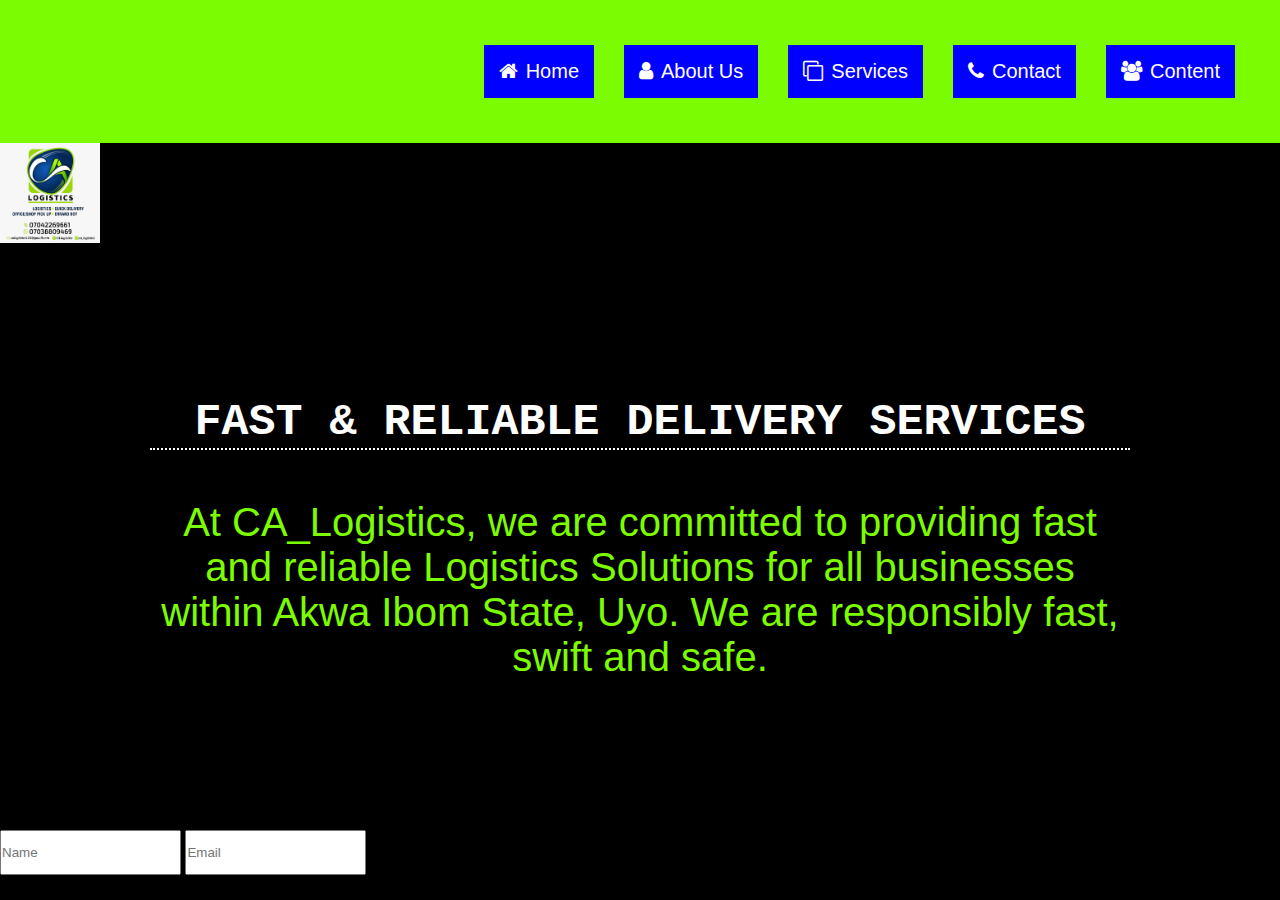
<file: index.html>
<!DOCTYPE html>
<html lang="en">
<head>
    <meta charset="UTF-8">
    <meta name="viewport" content="width=device-width, initial-scale=1.0">
    <link rel="stylesheet" href="main.css">
     <link rel="stylesheet" href="https://stackpath.bootstrapcdn.com/font-awesome/4.7.0/css/font-awesome.min.css">
    <title>CA_Logistics</title>
</head>
<body>
    
<div class="menu-bar">
    <ul>
        <li class="active"><a href="./index.html" ><i class="fa fa-home"></i>Home</a></li>
        
        <li><a href="./about.html" ><i class="fa fa-user"></i>About Us</a>
            <div class="sub-menu-1">
                <ul> 
                    <li><a href="./mission.html">Mission</a></li>
                    <li><a href="Vision.html">Vision</a></li>
                    <li><a href="Values.html">Values</a></li>
                </ul>
            </div>
        
        <li><a href="./services.html"><i class="fa fa-clone"></i>Services</a></li>
        
        <li><a href="./contact.html"><i class="fa fa-phone"></i>Contact</a></li>
        
        <li><a href="./content.html"><i class="fa fa-users"></i>Content</a></li>
    </ul>
</div>
  
<img src="IMG-2.jpg"  id="Logo" alt="CA_Logistics Logo" style="width:100px; height:100;">

<div id="banner"> 
   
<h1 id="title">FAST & RELIABLE DELIVERY SERVICES </h1> 
<p>At CA_Logistics, we are committed to providing fast and reliable Logistics Solutions for all businesses <strong>within Akwa Ibom State, Uyo.</strong>
We are responsibly fast, swift and safe.</p>

</div>     

  <form action="https://Ca_Logistics.org"> 
        <input type="text" placeholder="Name">
        <input type="text" placeholder="Email">
    </form>
</div>
    
</body>
</html>
</file>
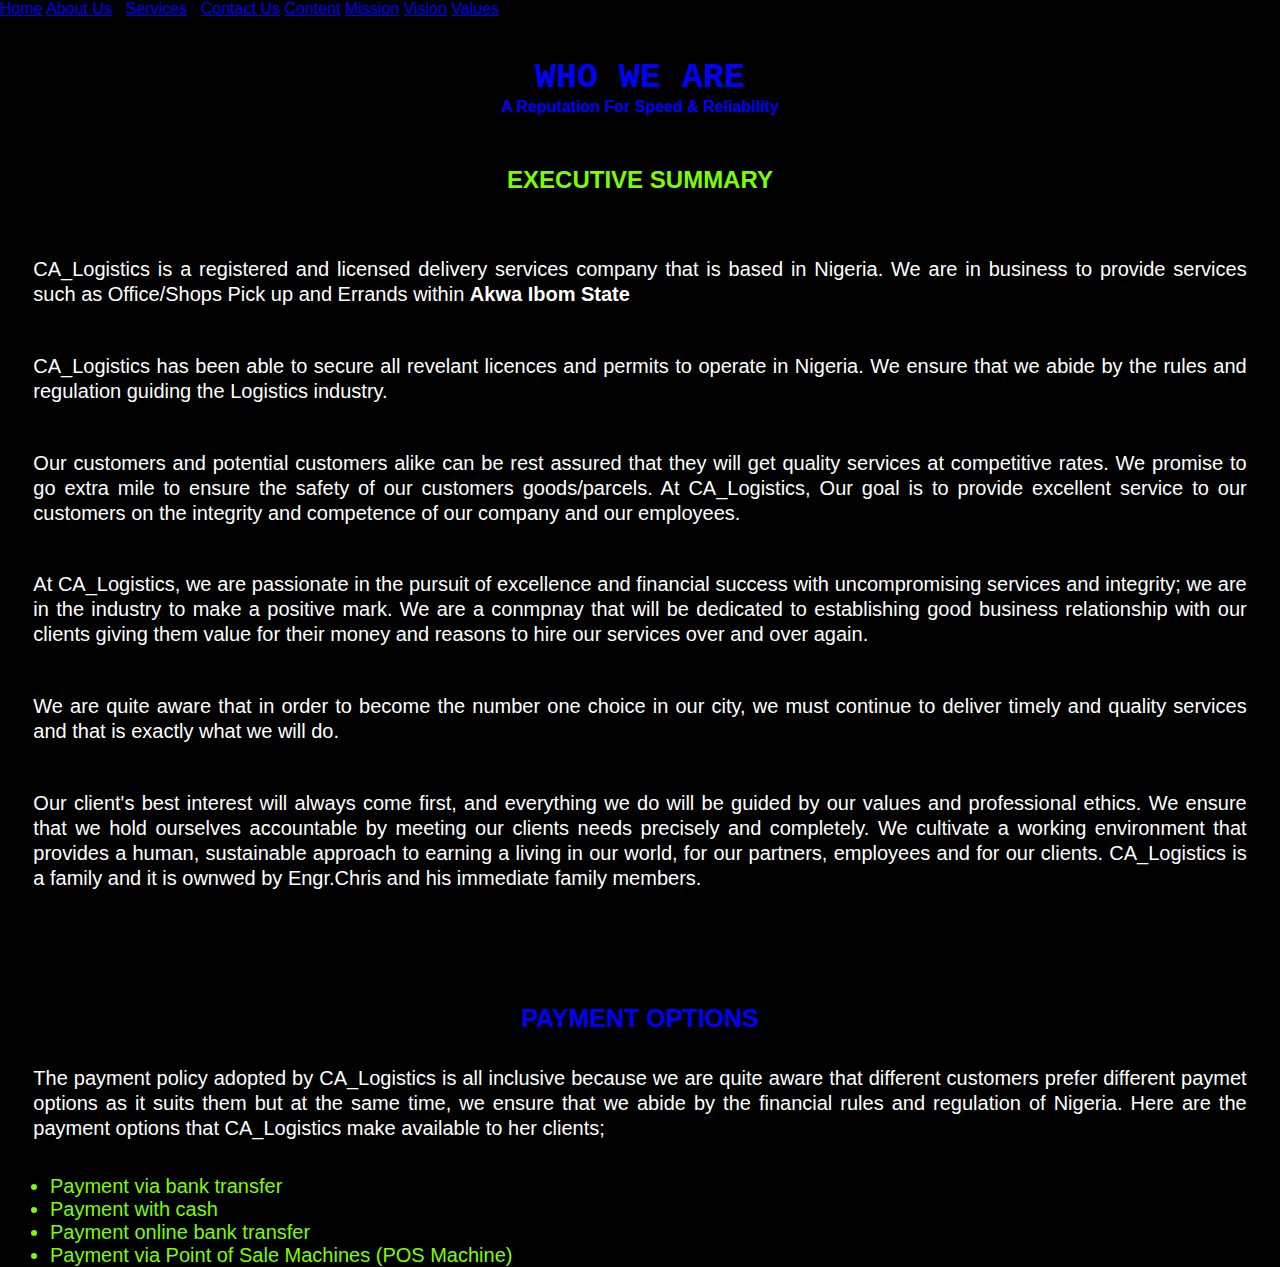
<file: About.html>
<!DOCTYPE html>
<html lang="en">
<head>
    <meta charset="UTF-8">
    <meta name="viewport" content="width=device-width, initial-scale=1.0">
    <title>About Us</title>
    <link rel="stylesheet" href="main.css">
</head>
<body>

    <a href="./index.html" >Home</a>
    <a href="./about.html" >About Us</a>>
    <a href="./services.html">Services</a>>
    <a href="./contact.html">Contact Us</a>
    <a href="./content.html" >Content</a>
    <a href="./mission.html" >Mission</a>
    <a href="./Vision.html" >Vision</a>
    <a href="./Values.html" >Values</a>


    
<div class="about-us">
<h1>WHO WE ARE</h1>
<h4 class="ABT">A Reputation For Speed & Reliability</h4>
<h2>EXECUTIVE SUMMARY<h2>
   
    <div class="indented">
    
 
    <p>CA_Logistics is a registered and licensed delivery services company that is based in Nigeria. We are in business to provide services such as Office/Shops Pick up and Errands within <strong>Akwa Ibom State</strong></p>
    
    <p>CA_Logistics has been able to secure all revelant licences and permits to operate in Nigeria. We ensure that we abide by the rules and regulation guiding the Logistics industry.</p>

    
    <p>Our customers and potential customers alike can be rest assured that they will get quality services at competitive rates. We promise to go extra mile to ensure the safety of our customers goods/parcels. At CA_Logistics, Our goal is to provide excellent service to our customers on the integrity and competence of our company and our employees.</hp>
    
    
    <p>At CA_Logistics, we are passionate in the pursuit of excellence and financial success with uncompromising services and integrity; we are in the industry to make a positive mark. We are a conmpnay that will be dedicated  to establishing good business relationship  with our clients giving them value for their money and reasons to hire our services over and over again.</p>
    
    
    <p>We are quite aware that in order to become the number one choice in our city, we must continue to deliver timely and quality services  and that is exactly what we will do.</p>
    
   
    <p>Our client's best interest will always come first, and everything we do will be guided by our values and professional ethics. We ensure that we hold ourselves accountable by meeting our clients needs precisely and completely. We cultivate a working environment that provides a human, sustainable approach to earning a living in our world, for our partners, employees and for our clients. CA_Logistics is a family and it is ownwed by Engr.Chris and his immediate family members.</p>

    </div>


    <h3>PAYMENT OPTIONS</h3>
    <p>The payment policy adopted by CA_Logistics is all inclusive because we are quite aware that different customers prefer different paymet options as it suits them but at the same time, we ensure that we abide by the financial rules and regulation of Nigeria.
    Here are the payment options that CA_Logistics make available to her clients;</p>
    <div>
    <ul class="p-list">
        <li>Payment via bank transfer</li>
        <li>Payment with cash</li>
        <li>Payment online bank transfer</li>
        <li>Payment via Point of Sale Machines (POS Machine)</li>
    </ul>
    </div>
</div>
</div>
    
</body>
</html>
</file>
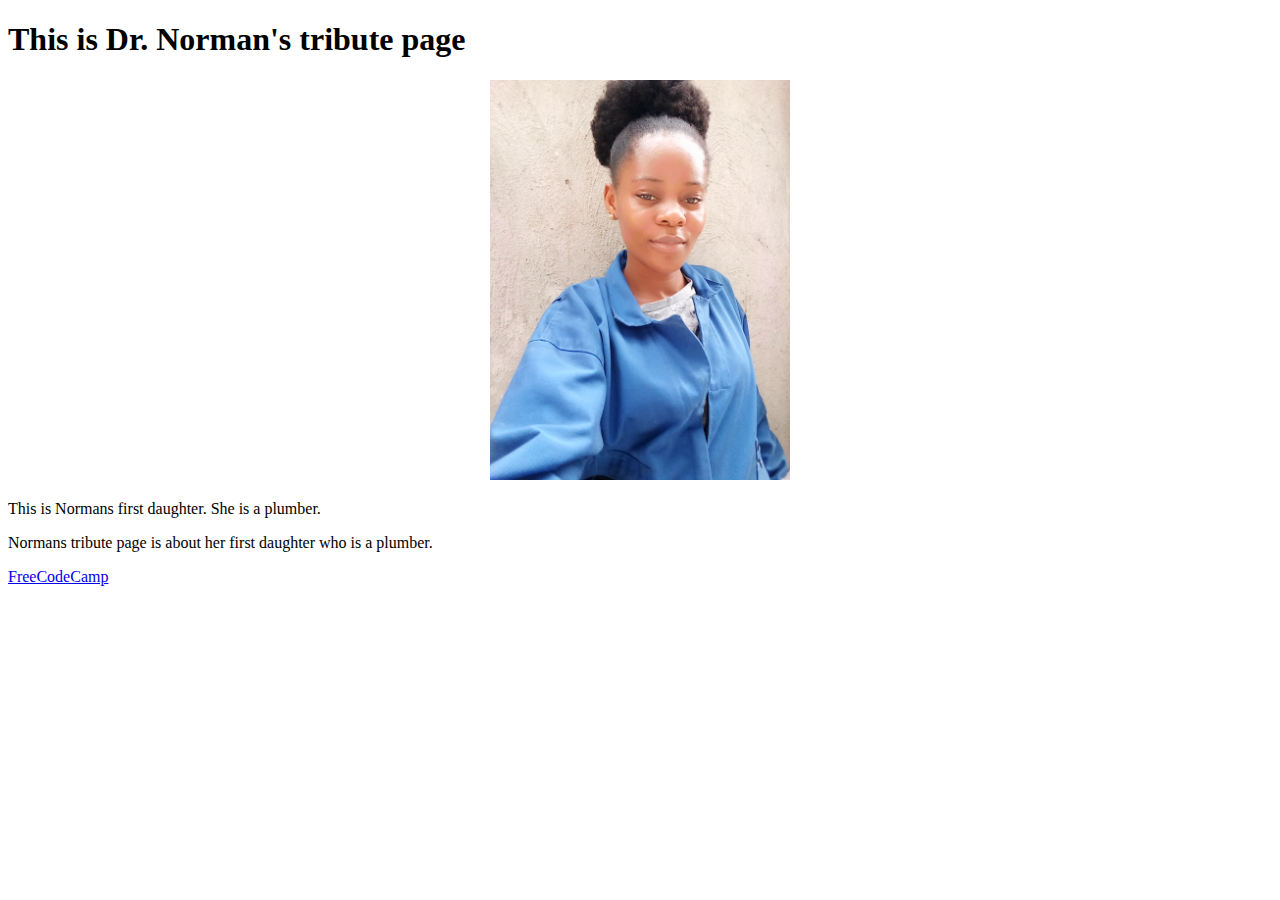
<file: Task1.html>
<!DOCTYPE html>
<html lang="en">
<head>
    <meta charset="UTF-8">
    <meta name="viewport" content="width=device-width, initial-scale=1.0">
    <title>Document</title>
</head>
<body>
    <div id="main">
    <h1 id="title">
        This is Dr. Norman's tribute page
    </h1>
    <div id="img-div">
       <center>
        <img src="IMG.jpg" alt="Norman's ugly face" id="image" style="width:300px; height:200;"/>
        </center  >
       <p id="img-caption"> This is Normans first daughter. She is a plumber.</p>
       <p id="tribute-info"> Normans tribute page is about her first daughter who is a plumber.</p>
    </div>
    <a href="https://codepen.io/freeCodeCamp/full/NNvBQW" target="_blank">FreeCodeCamp</a>

</body>
</html>
</file>
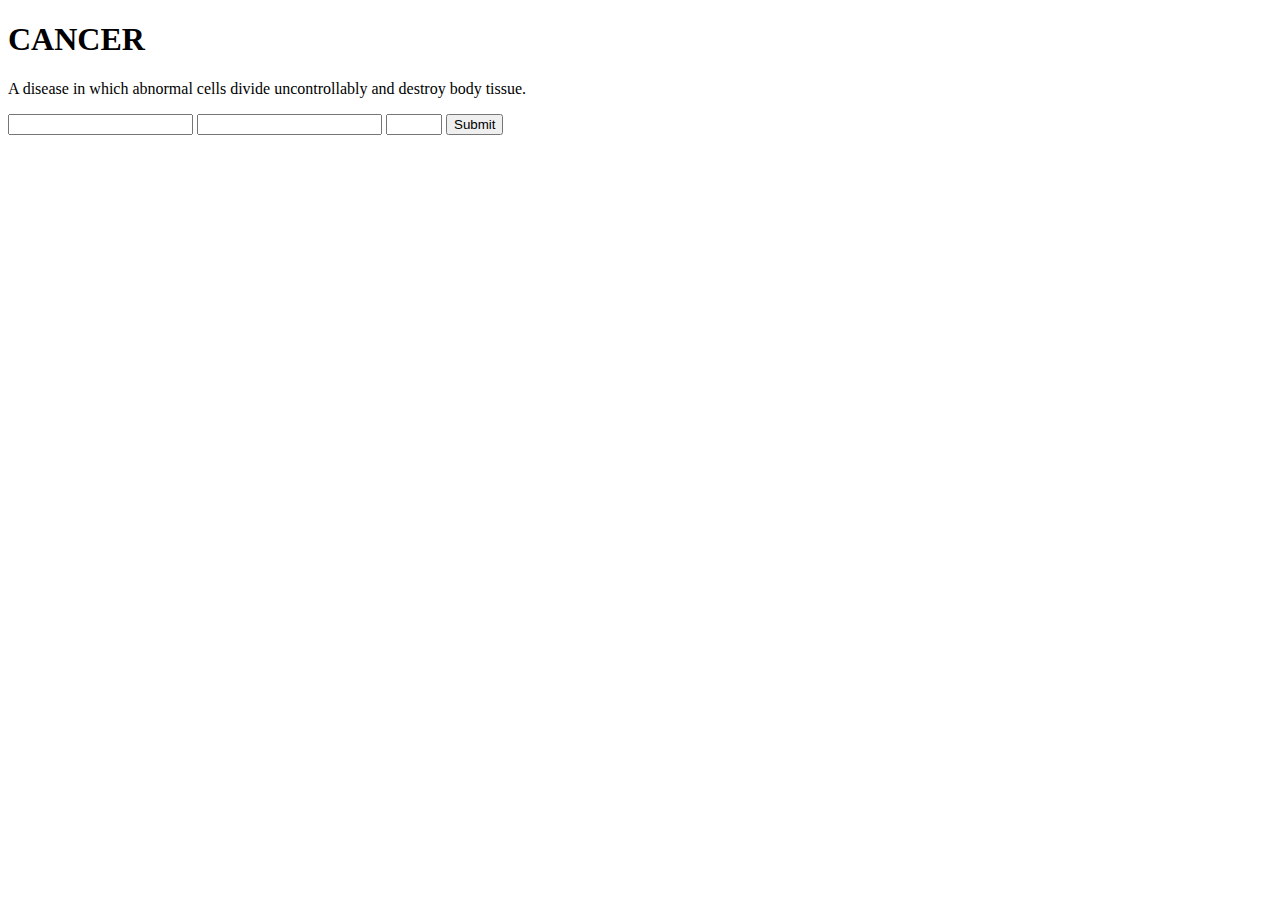
<file: Task2.html>
<!DOCTYPE html>
<html lang="en">
<head>
    <meta charset="UTF-8">
    <meta name="viewport" content="width=device-width, initial-scale=1.0">
    <title>Document</title>
</head>
<body>
    <h1 id="title">CANCER</h1>
    <P id="description">A disease in which abnormal cells divide uncontrollably and destroy body tissue.</P>
    
    <form id="survey-form">
        <input type="text" id="name"/>
        <input type="email" id="email"/>
        <input type="number" id="number" min="5" max="10" />
        <label id="name-label"></label>

     <input type="submit" name="submitbutton">   
    
    </form>
        
</body>
</html>
</file>
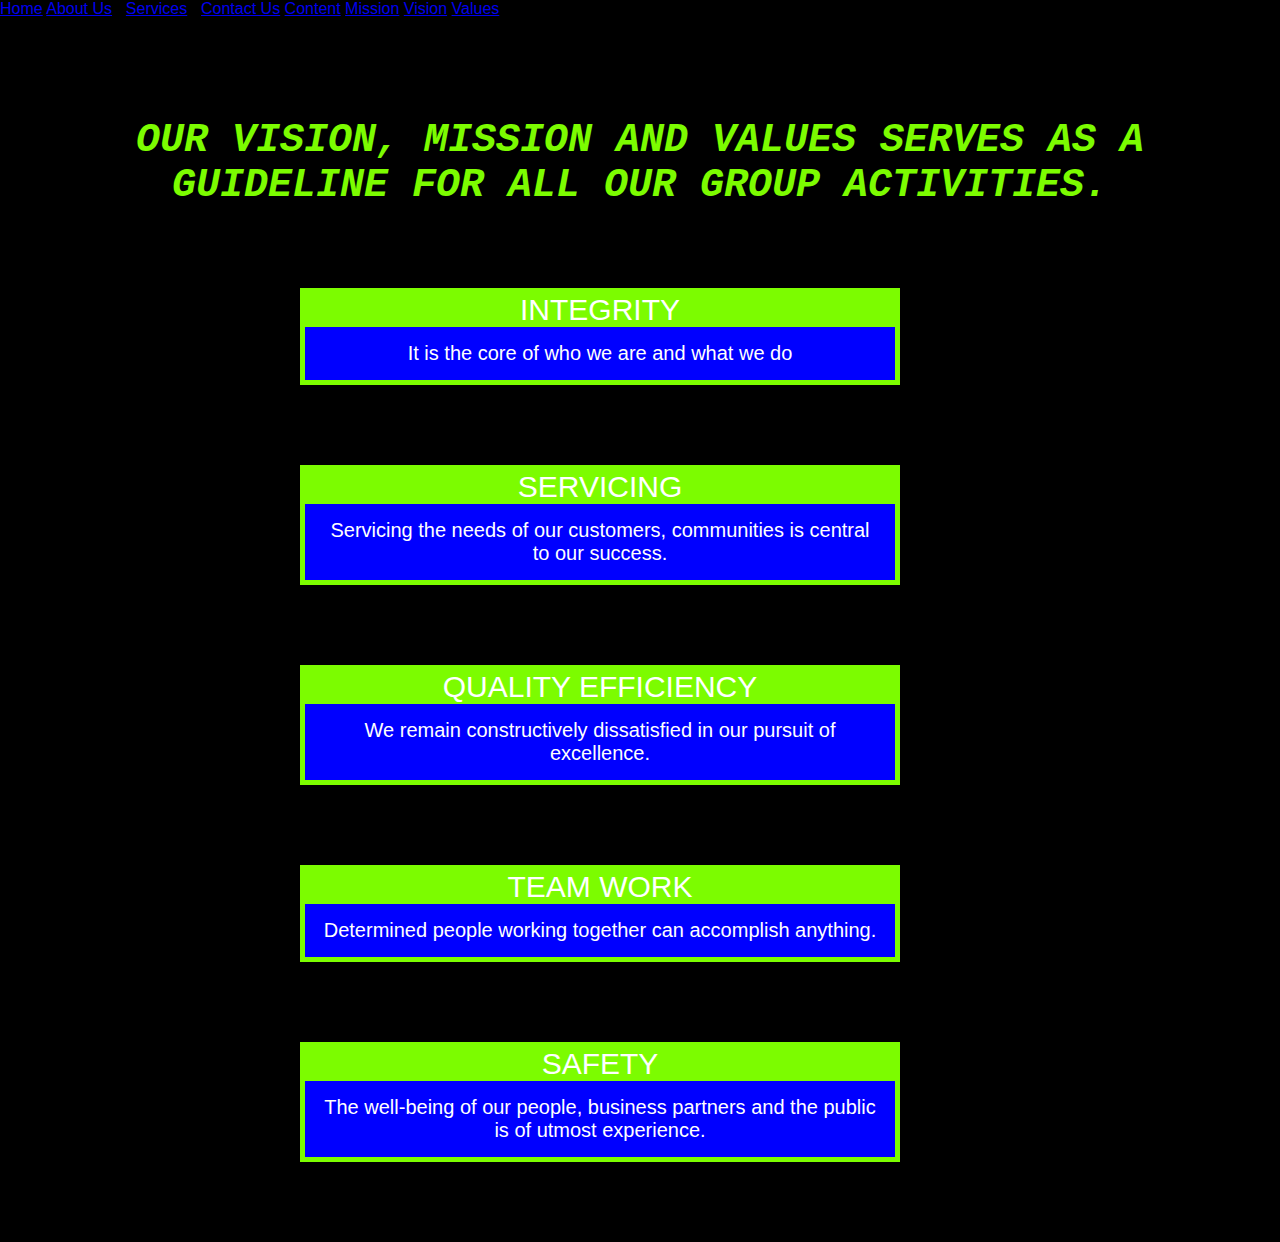
<file: Values.html>
<!DOCTYPE html>
<html lang="en">
<head>
    <meta charset="UTF-8">
    <meta name="viewport" content="width=device-width, initial-scale=1.0">
    <title>Values</title>
    <link rel="stylesheet" href="main.css">

</head>
<body>
    <a href="./index.html" >Home</a>
    <a href="./about.html" >About Us</a>>
    <a href="./services.html">Services</a>>
    <a href="./contact.html">Contact Us</a>
    <a href="./content.html" >Content</a>
    <a href="./mission.html" >Mission</a>
    <a href="./Vision.html" >Vision</a>
    <a href="./Values.html" >Values</a>



<div class="all-header">
<h1>OUR VISION, MISSION AND VALUES SERVES AS A GUIDELINE FOR ALL OUR GROUP ACTIVITIES.</h1>

    <div class="all-content">

<div class="header">
        INTEGRITY
        <div class=content>
         <p>It is the core of who we are and what we do</p>
    </div>  
</div> 
    
    


<div class="header">
       SERVICING
    <div class="Content">
        <p>Servicing the needs of our customers, communities is central to our success.
    </div>
</div>
   



<div class="header">
        QUALITY EFFICIENCY
    <div class="Content">
        <p>We remain constructively dissatisfied in our pursuit of excellence.</p>
    </div>
</div>
   
     

<div class="header">
        TEAM WORK
    <div class="Content">
        <p>Determined people working together can accomplish anything.</p>
    </div>
</div>
    
    


<div class="header">
        SAFETY
    <div class="Content">
        <p>The well-being of our people, business partners and the public is of utmost experience.</p>
     </div>
</div>
</div>
</div>
</file>
<file: main.css>
*
/*NAVBAR*/  

{
    padding: 0px;
    margin: 0px;
    box-sizing: border-box;
}

body
{
    background-image: url();
    background-size: cover;
    background-position: center;
    font-family: sans-serif;
    background-color: black;
}

.menu-bar 
{
    background-color: lawngreen;
    text-align: end;
    padding: 30px;
    font-size: 20px;
    
}

.menu-bar ul
{
    display: inline-flex;
    list-style: none;
    
}
.menu-bar ul li
{
    width: fit-content;
    margin: 15px;
    padding: 15px;
    background: blue;
    
}
.menu-bar ul li a
{
    text-decoration: none;
    color: white;
}

.active, .menu-bar ul li:hover
  {
      background-color: slategray;
      border-radius: 3;
  }
  .menu-bar .fa 
  {
      margin-right: 8px;
  }
  .sub-menu-1
  {
      display: none;
  }
  .menu-bar ul li:hover .sub-menu-1
  {
      display: block;
      position: absolute;
      background: turquoise;
      margin-top: 15px;
      margin-left: -15px;
  }
  .menu-bar ul li:hover .sub-menu-1 ul
  {
      display: block;
      margin: 10px;
  }
  .menu-bar ul li:hover .sub-menu-1 ul li
  {
      width: fit-content
      padding: 10px;
      border-bottom: 1fr dotted white;
      background: black;
      border-radius: 0;
      text-align: left;
  }
  .menu-bar ul li:hover .sub-menu-1 ul li a:hover 
  {
      color: steelblue;
  }

  
 





/*SERVICES PAGE*/

  .header
  {
    background-color: lawngreen;
    text-align: center;  
    padding: 5px;
    color: #fff;
    margin: 80px;
    max-width: 600px;
    font-size: 30px;
    margin-left: 300px;
  } 
  .all-content p
  {
     padding: 15px;
     color: white; 
     background: blue;
  }
  
  .all-header h1
  {
      color: lawngreen;
      font-size: 40px;
      margin-top: 100px;
      font-style: oblique;
      margin-left: 50px;
      margin-right: 50px;
      
}
.service-us 
{
    background-image: url("./BAK.jp");
    background-size: cover;
    -webkit-background-size: cover;
    -moz-background-size: cover;
    height: 800px;
    position: relative;
    width: 1500px;
    margin-left: -512;
}


  .service-menu h1
  {
    text-align: left;
    margin: 20px;
    padding: 40px;
    color: lawngreen;
  }
.serv-list {
    color: blue;
    font-size: 30px;
    margin-left: 150px;
    margin-top: 0px;
    
}



  


body {
background: blac
color: gray;
font-family: Helvetica;
}

h1 {
    font-family: 'Courier New', Courier, monospace;
    font-size: 45px;
    text-align: center;
}

p {
    font-size: 20px;
    font-weight: lighter;
    color: maroon
}
#CA_Logistics Logo {
    width: fit-content;

}
/* HOME  */

#banner  {
    background-image: url("./BAK.jpg");
    background-image: url(https://picsum.photos/seed/picsum/1000/600);
    padding: 150px 50;
    text-align: center;
    color: whitesmoke;
    padding: 150px;
}

#banner h1 {
    color: white;
    text-align: center;
    border-bottom: 2px dotted #fff;

    
}
#banner p {
    color: lawngreen;
    font-size: 40px;
    font-weight: lighter;
    padding-top: 50px;
    
}

/*VISION PAGE*/
 .vision {
    background-image: url("./IMG-.jpg");
    background-size: cover;
    -webkit-background-size: cover;
    -moz-background-size: cover;
    height: 800px;
    position: relative;
    max-width: 1024;
    margin-left: -512;
    margin-top: 50px;
}
.vision p {
    color: lawngreen;
    margin: 50px;
}



/**ABOUT PAGE*/
.about-us h1 {
    color: blue;
    font-family: monospace;
    margin-top: 40px;
    font-size: 35px;
}

.ABT{
    color: blue;
    text-align: center;
}
    

.about-us h2 {
    color:lawngreen;
    text-align: center;
    margin-top: 50px;
    margin-bottom: 5px;
    
}
.about-us h3 {
    color: blue;
    text-align: center;
    margin-top: 100px;
    font-size: 25px;
}
.p-list  {
    font-size: 20px;
    margin-left: 50px;
    color: lawngreen;
}
 

.about-us p {
    color: white;
    text-align: justify;
    padding: 10pt;
    margin: 20px;
    line-height: 25px;
    
}
    



/*MISSION PAGE*/
.mission
{
    background-image: url("./IMG-.jpg");
    background-size: cover;
    -webkit-background-size: cover;
    -moz-background-size: cover;
    height: 800px;
    position: relative;
    width: 1500px;
    margin-left: -512;
    margin-top: 50px;

}
.mission p
{
color: lawngreen;
margin: 50px;

}








/*CONTACT PAGE*/
.contact {
    background-image: url("./Shopify.jp");
    background-size: cover;
    -moz-background-size: cover;
    position: relative;
    
    }


.contact h1
{
    color: lawngreen;
    margin-top: 80px;
    font-size: 45px;
}
.contact p{
    color: white;
    text-align: center;
    border-bottom: 2px dotted #fff;

}

.contact h2 {
    color: lawngreen;
    text-align: center;
    margin-top: 50px;
    font-weight: bold;
    font-size: 40px;
    font-family: cursive;
}

.contact-form
 {
    margin-top: 50px;
    transition: all 4s ease-in-out;
}

.form-control
{
    width: 600px;
    background: transparent;
    border: none;
    outline: none;
    border-bottom: 1px solid gray;
    color: white;
    font-size: 18x;
    margin-bottom: 18px;
    margin-left: 15px;
}

input
{
    height: 45px;
}

.contact-form .submit 
{
    background: blue;
    border-color: transparent;
    color: white;
    font-size: 20px;
    font-weight: bold; 
    letter-spacing: 2px;
    height: 50px;
    margin-top: 20px;
}

.contact-form :hover
{
    cursor: pointer;
}


.contact-me {
    margin-top: 50px;
    float: right;
    font-family: monospace;
    font-size: 22px;
    margin-right: 10px;
    transition: 0.5s ease-in-out;
}
.contact-me p {
    color: white;
}

nav {
    background-color: lawngreen;
    padding-top: 50px;
    padding-bottom: 50px;
    

}
 .list  li {
    display:  inline-block;
    background-color: slategray;
    padding: 12px 16px;
    color: white;
    margin: 0px 5px;
    cursor: pointer;
    transition: all 0.7s ease;
    font-size: 35px;
    
}

.list {
    display: flex;
    justify-content: center;
    
}
.list li:hover {
    background-color: darkgray;
}
</file>
